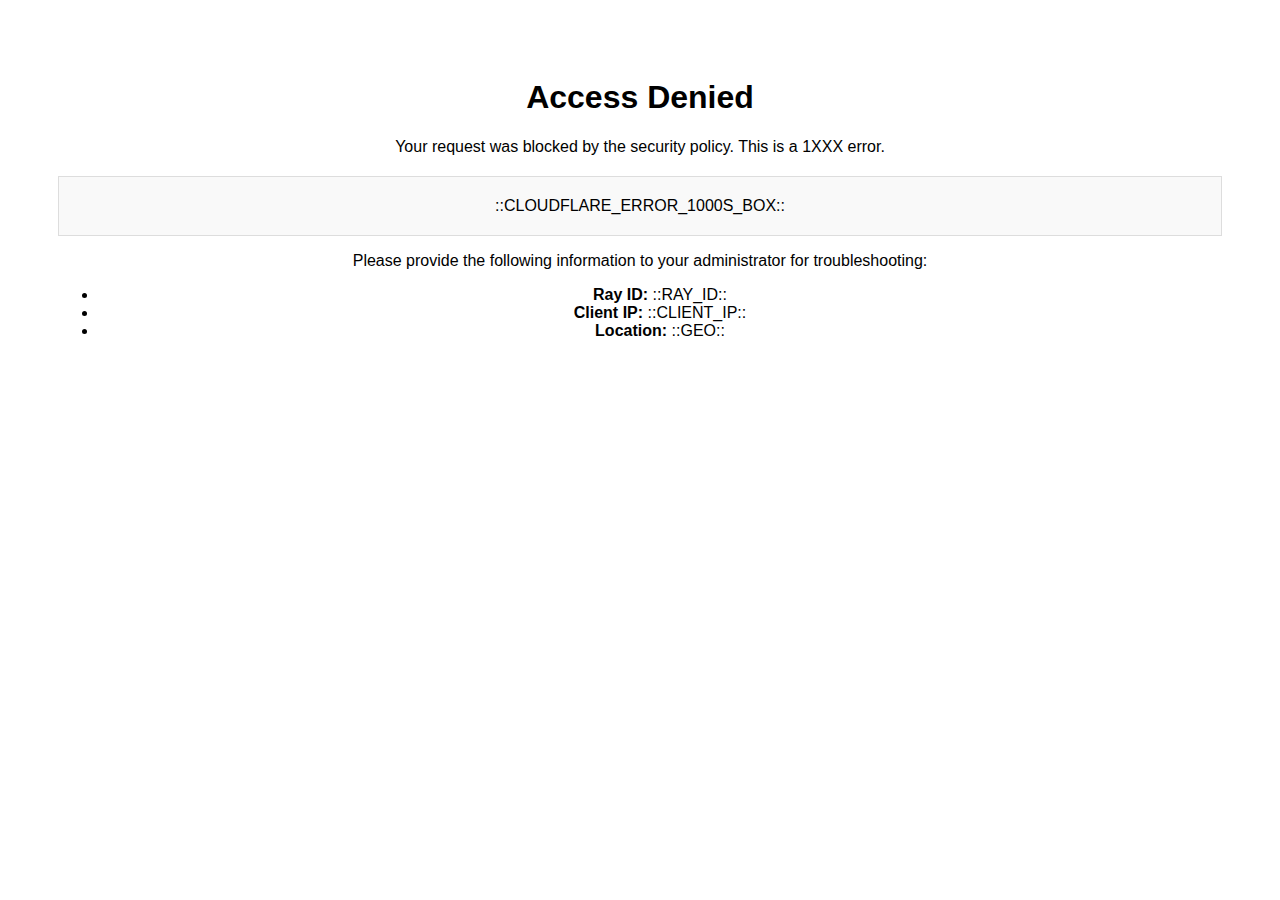
<file: index.html>
<!DOCTYPE html>
<html>
<head>
    <meta charset="utf-8">
    <title>Access Denied - Error</title>
    <style type="text/css">
        body {
            font-family: sans-serif;
            text-align: center;
            padding: 50px;
        }
        .error-container {
            border: 1px solid #ddd;
            padding: 20px;
            margin-top: 20px;
            background-color: #f9f9f9;
        }
        /* You can style the content inside the box using its class ID */
        .cf-error-details {
            color: #d9534f;
            font-weight: bold;
        }
    </style>
</head>
<body>
    <h1>Access Denied</h1>
    <p>Your request was blocked by the security policy. This is a 1XXX error.</p>

    <!-- The required token to display the specific 1XXX error details -->
    <div class="error-container">
        ::CLOUDFLARE_ERROR_1000S_BOX::
    </div>

    <p>Please provide the following information to your administrator for troubleshooting:</p>
    <ul>
        <li><strong>Ray ID:</strong> ::RAY_ID::</li>
        <li><strong>Client IP:</strong> ::CLIENT_IP::</li>
        <li><strong>Location:</strong> ::GEO::</li>
    </ul>
</body>
</html>
</file>
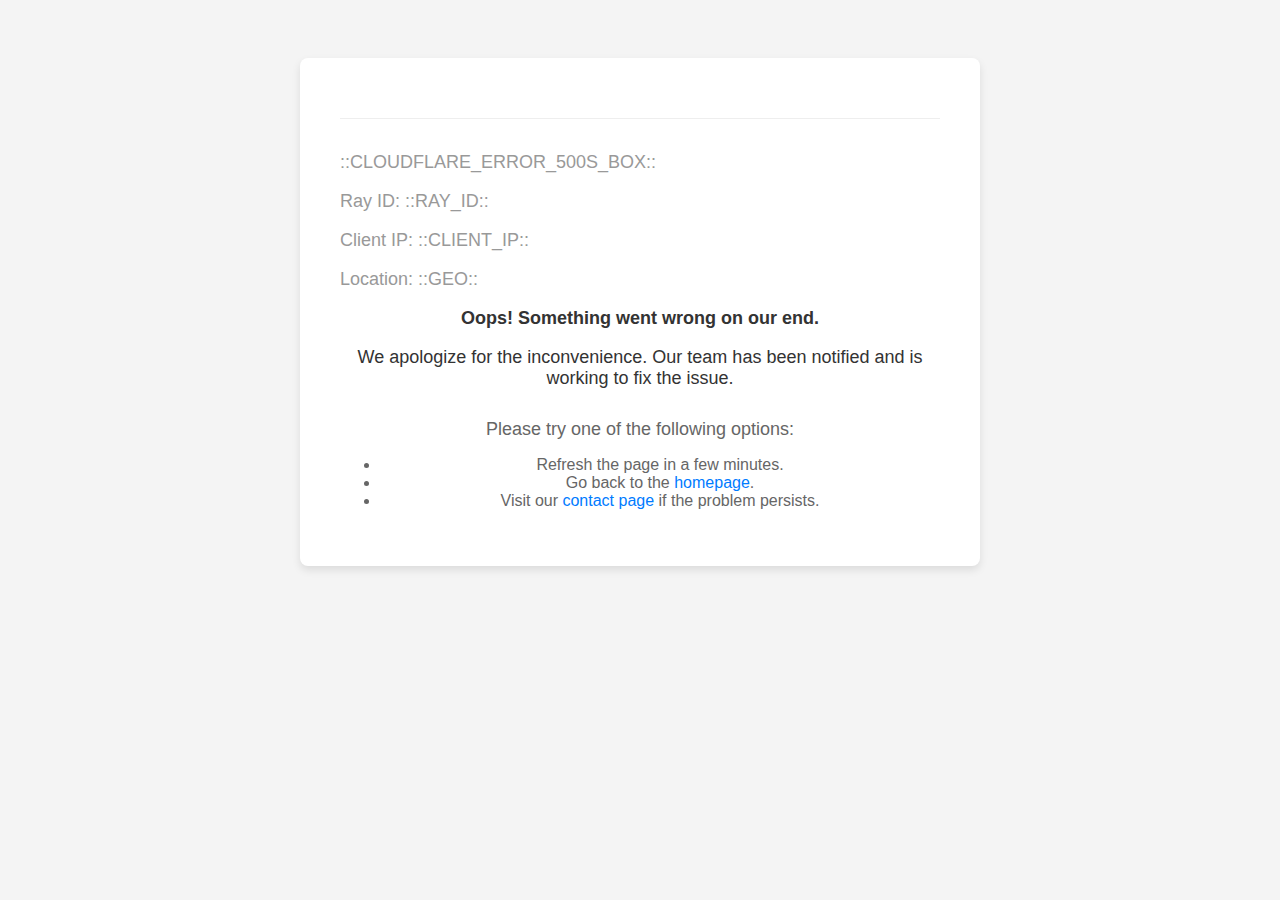
<file: 500s.html>
<!DOCTYPE html>
<html lang="en">
<head>
    <meta charset="UTF-8">
    <meta name="viewport" content="width=device-width, initial-scale=1.0">
    <title>500 Internal Server Error</title>
    <style>
        body {
            font-family: Arial, sans-serif;
            background-color: #f4f4f4;
            color: #333;
            text-align: center;
            padding: 50px;
        }
        .container {
            background-color: #fff;
            border-radius: 8px;
            box-shadow: 0 4px 8px rgba(0,0,0,0.1);
            padding: 40px;
            max-width: 600px;
            margin: auto;
        }
        h1 {
            color: #d9534f; /* A red color for error */
            font-size: 48px;
            margin-bottom: 20px;
        }
        p {
            font-size: 18px;
            margin-bottom: 10px;
        }
        .suggestion {
            margin-top: 30px;
            font-size: 16px;
            color: #666;
        }
        .error-details {
            margin-top: 20px;
            /* Using the h1 styles for the main message in the new location */
            color: #d9534f; 
            font-size: 24px; /* Adjusting font size to be a bit smaller than the original H1 */
            border-top: none; /* Removed the top border as this is now a primary message */
            padding-top: 0;
            text-align: center; /* Centering the main error message */
        }
        /* Specific styles for the technical details within .error-details */
        .error-details .tech-info {
            margin-top: 20px;
            border-top: 1px solid #eee;
            padding-top: 15px;
            font-size: 12px;
            color: #999;
            text-align: left;
        }
        a {
            color: #007bff;
            text-decoration: none;
        }
        a:hover {
            text-decoration: underline;
        }
    </style>
</head>
<body>
    <div class="container">
        <div class="error-details">
            <div class="tech-info">
                <!-- Placeholders for dynamic info provided by the server environment -->
                <p>::CLOUDFLARE_ERROR_500S_BOX::</p>
                <p>Ray ID: ::RAY_ID::</p>
                <p>Client IP: ::CLIENT_IP::</p>
                <p>Location: ::GEO::</p>
            </div>
        </div>

        <p><strong>Oops! Something went wrong on our end.</strong></p>
        <p>We apologize for the inconvenience. Our team has been notified and is working to fix the issue.</p>
        
        <div class="suggestion">
            <p>Please try one of the following options:</p>
            <ul>
                <li>Refresh the page in a few minutes.</li>
                <li>Go back to the <a href="/">homepage</a>.</li>
                <li>Visit our <a href="/contact">contact page</a> if the problem persists.</li>
            </ul>
        </div>

       
    </div>
</body>
</html>
</file>
